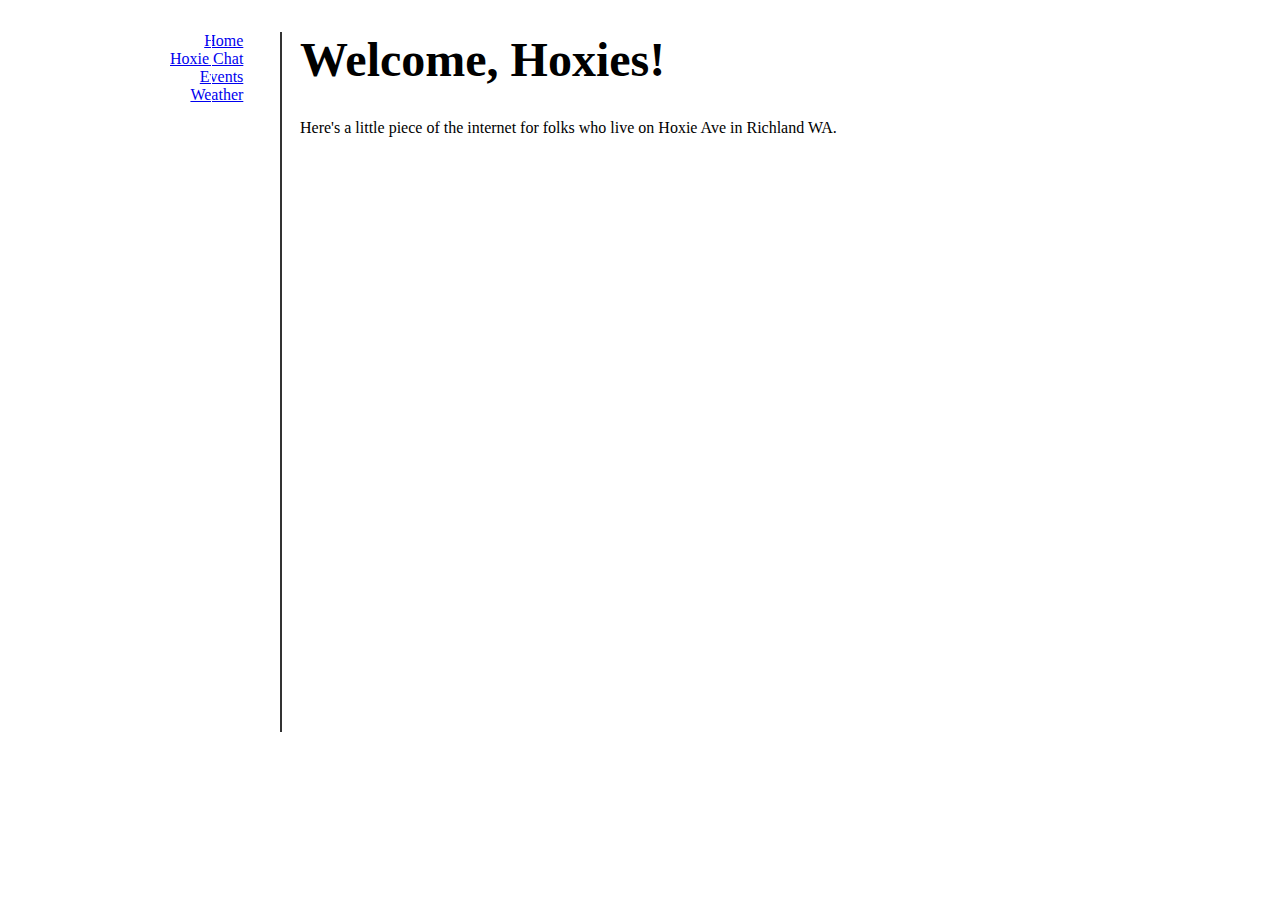
<file: index.html>
<!DOCTYPE html>
<html>
  <head>
    <meta charset="UTF-8">
    <title>Hoxie Ave</title>
    
    <!-- SCRIPTS -->
    <script src='https://api.tiles.mapbox.com/mapbox.js/v2.1.9/mapbox.js'></script>
    
    <!-- STYLES -->
    <link href="/css/style.css" rel="stylesheet" type="text/css" media="all">
    <link href='https://api.tiles.mapbox.com/mapbox.js/v2.1.9/mapbox.css' rel='stylesheet' />
    <style>
      body { 
        min-height: 700px; 
      }
      #map { 
        width:700px; 
        height: 500px; 
        position: absolute; 
      }
    </style>
    
  </head>
  <body>
    <nav>
      <div id="nav-container">
        <div><a href="/">Home</a></div>
        <div><a href="/chat.html">Hoxie Chat</a></div>
        <div><a href="/events.html">Events</a></div>
        <div><a href="/weather.html">Weather</a></div>
      </div>
    </nav>
    <h1>Welcome, Hoxies!</h1>

    <p>Here's a little piece of the internet for folks who live on Hoxie Ave in Richland WA.</p>
    
    <div id='map'></div>
    <div id='map-overlay'></div>
    
    <script>
      L.mapbox.accessToken = 'pk.eyJ1IjoiY3Jvc3NkaXZlciIsImEiOiJpQlF3WGV3In0.rZKUegXlMMHHTeV9xA-RJw';
      var mapId = 'crossdiver.m63da211';
      var options = {
          zoomControl: false,
          attributionControl: false
      };
      
      var map = L.mapbox.map('map', mapId, options)
          .setView([46.305, -119.271], 15);
          
      var mapOverlay = L.mapbox.map('map-overlay', mapId, options)
          .setView([46.290, -119.271], 11);
      
      setTimeout(function() { mapOverlay.invalidateSize(true) }, 200);

    </script>
    
    <style>
      #map-overlay {
          position: absolute;
          left:10px;
          top: 10px;
          width:200px;
          height:150px;
          border:1px solid #fff;
      }
    </style>
  
    <!--<iframe width='100%' height='500px' frameBorder='0' src='https://a.tiles.mapbox.com/v4/crossdiver.m63da211/attribution.html?access_token=pk.eyJ1IjoiY3Jvc3NkaXZlciIsImEiOiJpQlF3WGV3In0.rZKUegXlMMHHTeV9xA-RJw'></iframe>-->
    
    
    
  </body>
</html>
</file>
<file: css/style.css>
/* FIRST OFF, MIN */
body,textarea,input,select{background:0;border-radius:0;font:16px sans-serif;margin:0}.addon,.btn-sm,.nav,textarea,input,select{outline:0;font-size:14px}.smooth{transition:all .2s}.btn,.nav a{text-decoration:none}.container{margin:0 20px;width:auto}@media(min-width:1310px){.container{margin:auto;width:1270px}}.btn,h2{font-size:2em}h1{font-size:3em}.btn{background:#999;border-radius:6px;border:0;color:#fff;cursor:pointer;display:inline-block;margin:2px 0;padding:12px 30px 14px}.btn:hover{background:#888}.btn:active,.btn:focus{background:#777}.btn-a{background:#0ae}.btn-a:hover{background:#09d}.btn-a:active,.btn-a:focus{background:#08b}.btn-b{background:#3c5}.btn-b:hover{background:#2b4}.btn-b:active,.btn-b:focus{background:#2a4}.btn-c{background:#d33}.btn-c:hover{background:#c22}.btn-c:active,.btn-c:focus{background:#b22}.btn-sm{border-radius:4px;padding:10px 14px 11px}label>*{display:inline}form>*{display:block;margin-bottom:10px}textarea,input,select{border:1px solid #ccc;padding:8px}textarea:focus,input:focus,select:focus{border-color:#5ab}textarea,input[type=text]{-webkit-appearance:none;width:13em;outline:0}.addon{box-shadow:0 0 0 1px #ccc;padding:8px 12px}.ico{font:33px Arial Unicode MS,Lucida Sans Unicode}.msg{background:#def;border-left:5px solid #59d;padding:1.5em}

/* CSS is how you can add style to your website, such as colors, fonts, and positioning of your
   HTML content. To learn how to do something, just try searching Google for questions like
   "how to change link color." */

body {
  background-color: white;
  color: black;
  font-family: Verdana;
  max-width: 700px;
  margin: 0 auto;
  border-left: 2px solid #333;
  padding-left: 18px;
}

td {
    border: 1px solid black;
    padding: 2px;
}

nav {
  text-align: right;
  position: absolute;
}

#nav-container {
  position: relative;
  right: 130px;
}

ul {
  padding-left: 0px;
}

li.event {
  list-style: none;
  margin-bottom: 45px;
  border-left: 2px solid #333;
  padding-left: 5px;
}

h3.event-title {
  font-size: 22px;
  display: inline;
}

.event-date {
  display: inline-block;
  padding-left: 10px;
  font-size: 10px;
}

.event-description {
  margin-top: 5px;
  margin-bottom: 0px;
}

input.input-title {
  width: 150px;
}

input.input-date {
  width: 150px;
}

textarea.input-description {
  width: 250px;
  height: 150px;
}
</file>
